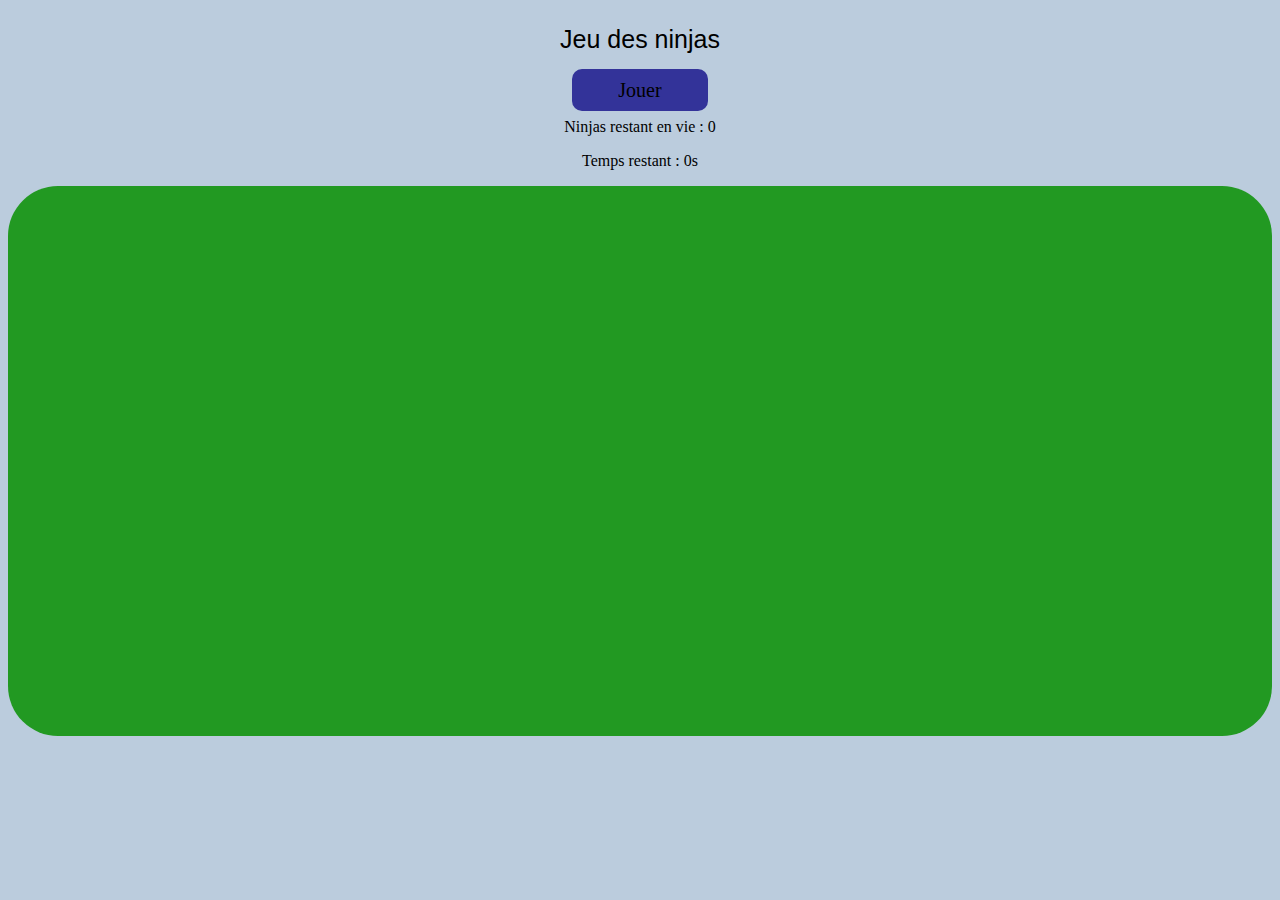
<file: Ninja/index.html>
<!doctype html>
<html lang="fr">
<head>
  <meta charset="utf-8">
  <title>Jeu des ninjas</title>
  <link rel="stylesheet" href="style.css">
  <script type="text/javascript" src="jquery.js"></script>
  <script type="text/javascript" src="script.js"></script>
</head>
<body>
	<div class="header">
		<p id="titre">Jeu des ninjas</p>
		<a class="btn" href="#">Jouer</a>
		<div>
			<p id="score">Ninjas restant en vie : <span>0</span></p>
			<p id="timer">Temps restant : <span>0</span>s</p>
		</div>
	</div>
	<section>
		<div id="container">

		</div>
	</section>
</body>

</html>
</file>
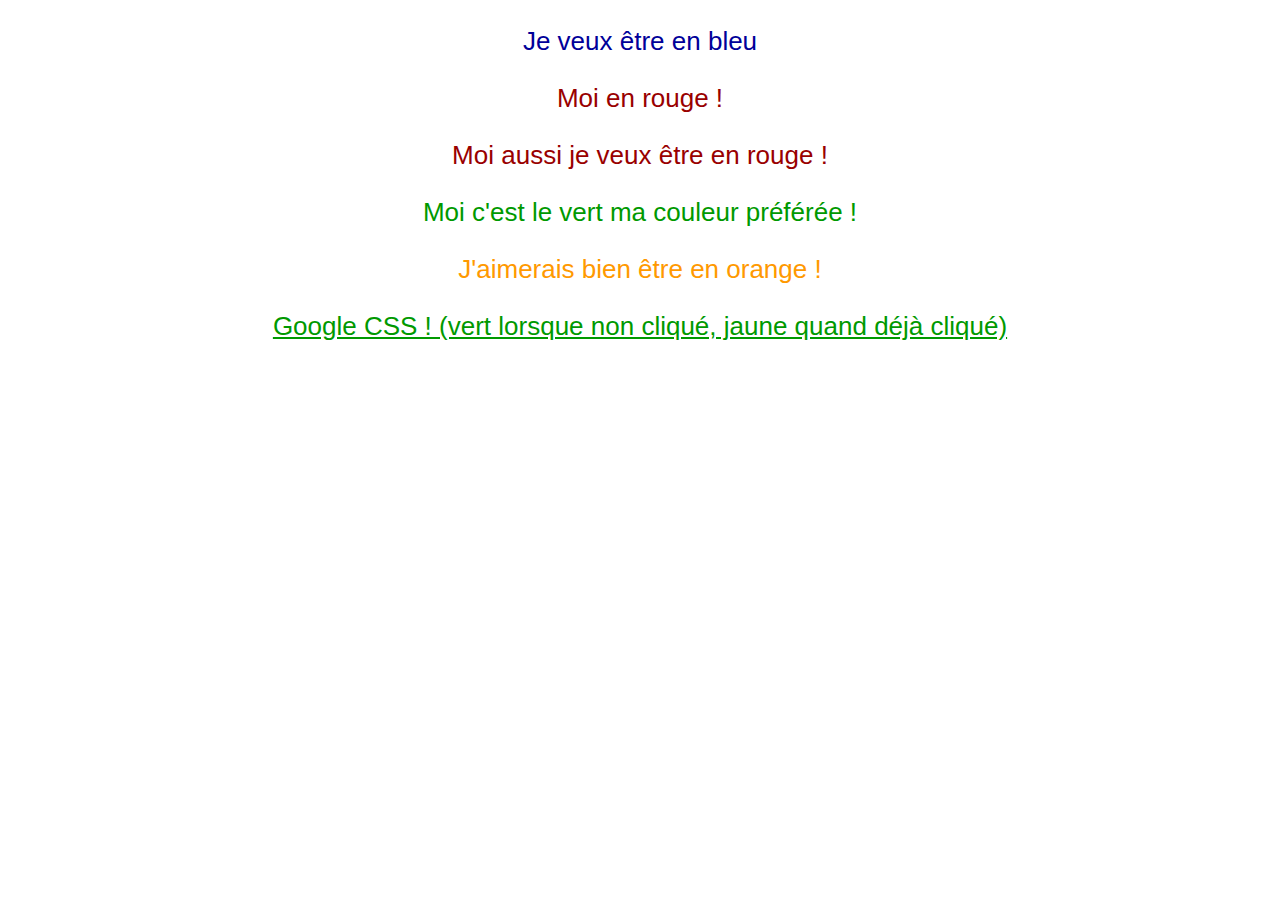
<file: 009.html>
<!DOCTYPE html>
<html>
 <head>
 <title>Mon Site</title>
 <meta charset="utf-8" />
 <link rel="stylesheet" href="009-style.css" />
 </head>
 <body>
 <p>Je veux être en bleu</p>
 <p class="p_red">Moi en rouge !</p>
 <p class="p_red">Moi aussi je veux être en rouge !</p>
 <p id="p_green">Moi c'est le vert ma couleur préférée !</p>
 <section id="main">
 <p> J'aimerais bien être en orange !</p>
 </section>
 <a href="http://lmgtfy.com/?q=CSS+W3C">Google CSS ! (vert lorsque non
cliqué, jaune quand déjà cliqué)</a>
 </body>
</html>
</file>
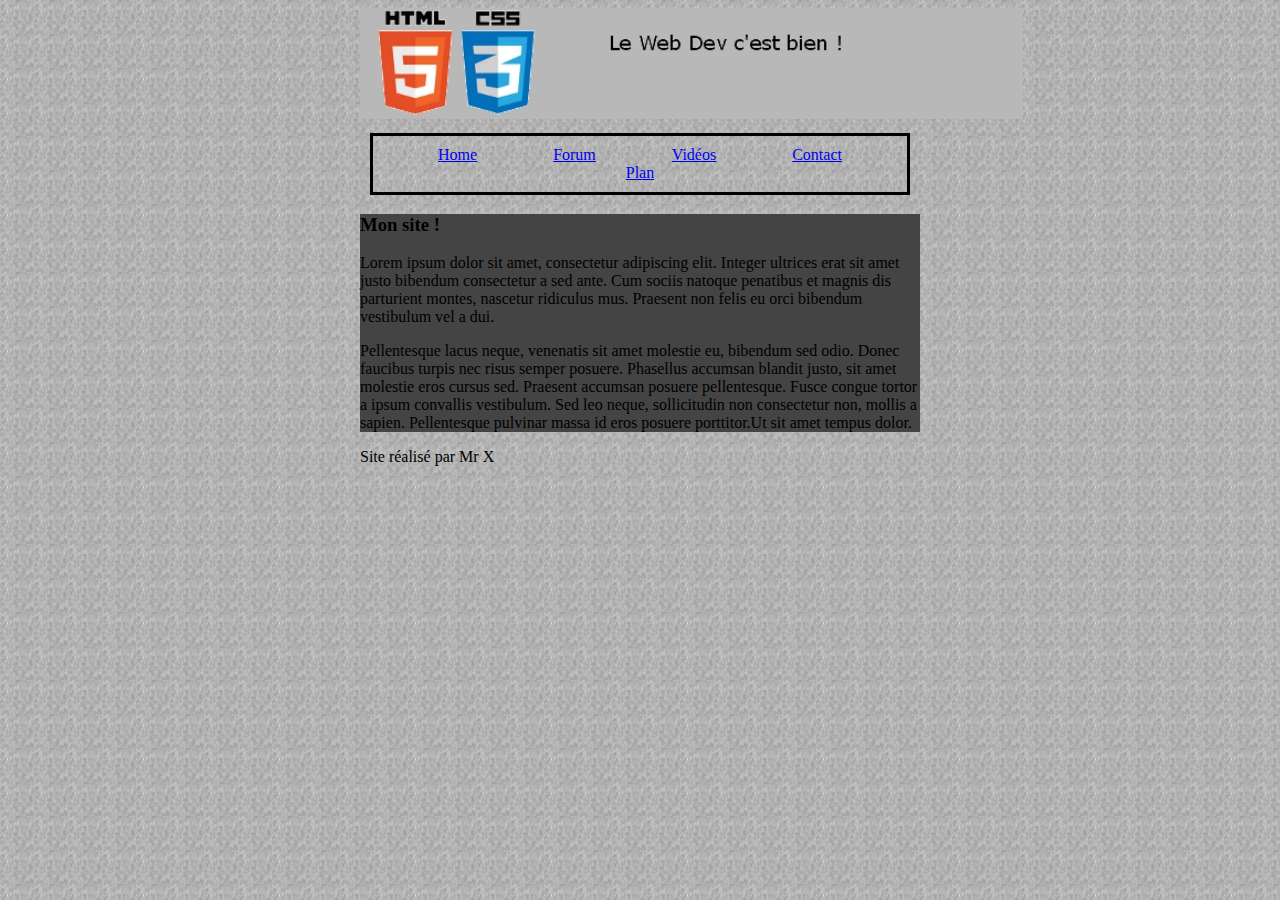
<file: 012.html>
<!DOCTYPE html>
<html>

<head>
  <title>Mon Site</title>
  <meta charset="utf-8" />
  <link href="012.css" rel="stylesheet" media="all" type="text/css" />
</head>

<body>
  <header>
    <img id="banner" src="banner.jpg" alt="Banner" />
  </header>
  <nav>
    <span class="span_lien"><a href="index.html">Home</a></span>
    <span class="span_lien"><a href="forum.html">Forum</a></span>
    <span class="span_lien"><a href="videos.html">Vidéos</a></span>
    <span class="span_lien"><a href="contact.html">Contact</a></span>
    <span class="span_lien"><a href="plan.html">Plan</a></span>
  </nav>
  <section id="main">
    <h3>Mon site !</h3>
    <p>
      Lorem ipsum dolor sit amet, consectetur adipiscing elit. Integer ultrices erat sit amet justo bibendum consectetur a sed ante. Cum sociis natoque penatibus et magnis dis parturient montes, nascetur ridiculus mus. Praesent non felis eu orci bibendum vestibulum
      vel a dui.
    </p>
    <p>
      Pellentesque lacus neque, venenatis sit amet molestie eu, bibendum sed odio. Donec faucibus turpis nec risus semper posuere. Phasellus accumsan blandit justo, sit amet molestie eros cursus sed. Praesent accumsan posuere pellentesque. Fusce congue tortor
      a ipsum convallis vestibulum. Sed leo neque, sollicitudin non consectetur non, mollis a sapien. Pellentesque pulvinar massa id eros posuere porttitor.Ut sit amet tempus dolor.
    </p>
  </section>
  <footer>Site réalisé par Mr X</footer>
</body>

</html>
</file>
<file: Ninja/style.css>
body{
	background-color: #BCD;
}

.header #titre{
	font-family: Arial;
	font-size: 25px;
}

.btn{
	background-color: #339;
	padding: 10px 46px;
	border-radius: 10px;
	font-size: 20px;
	font: bold;
	text-decoration: none;
	color: #000;
	transition:all ease 0.3s;
}

.btn:hover{
	color: #000;
	font-size: 30px;
	background-color: #azure;
	padding: 10px 100px;
	transition:all ease 0.3s;
}

.header{
	text-align: center;
}

#container{
	height: 550px;
	background-color: #292;
	border-radius: 50px;
	position: relative;
}

#container img{
	opacity: 0;
	transform: scale(1.4, 1.4);
	position: absolute;
}
</file>
<file: 009-style.css>
body {
	color: #009;
	text-align: center;
	cursor: default;
	font: 26px Segoe UI,sans-serif;
}

p.p_red {
	color: #900;
}

#p_green {
	color: #090;
}

#main {
	color: #FF9900;
}

a:link {
	color: #090;
}

a:visited {
	color: #EED000;
}
</file>
<file: 012.css>
body {
  background-image: url('bg.jpg');
  position: center;
  margin-left: 360px;
  margin-right: 360px;
}

nav {
  text-align: center;
  border-style: solid;
  padding: 10px;
  margin: 10px;
}

.span_lien {
  padding-left: 36px;
  padding-right: 36px;
}

#banner {
  position: center;
}

#main {
  border-style: round 2px #000;
  border-width: medium;
  background-color: #444;
}
</file>
